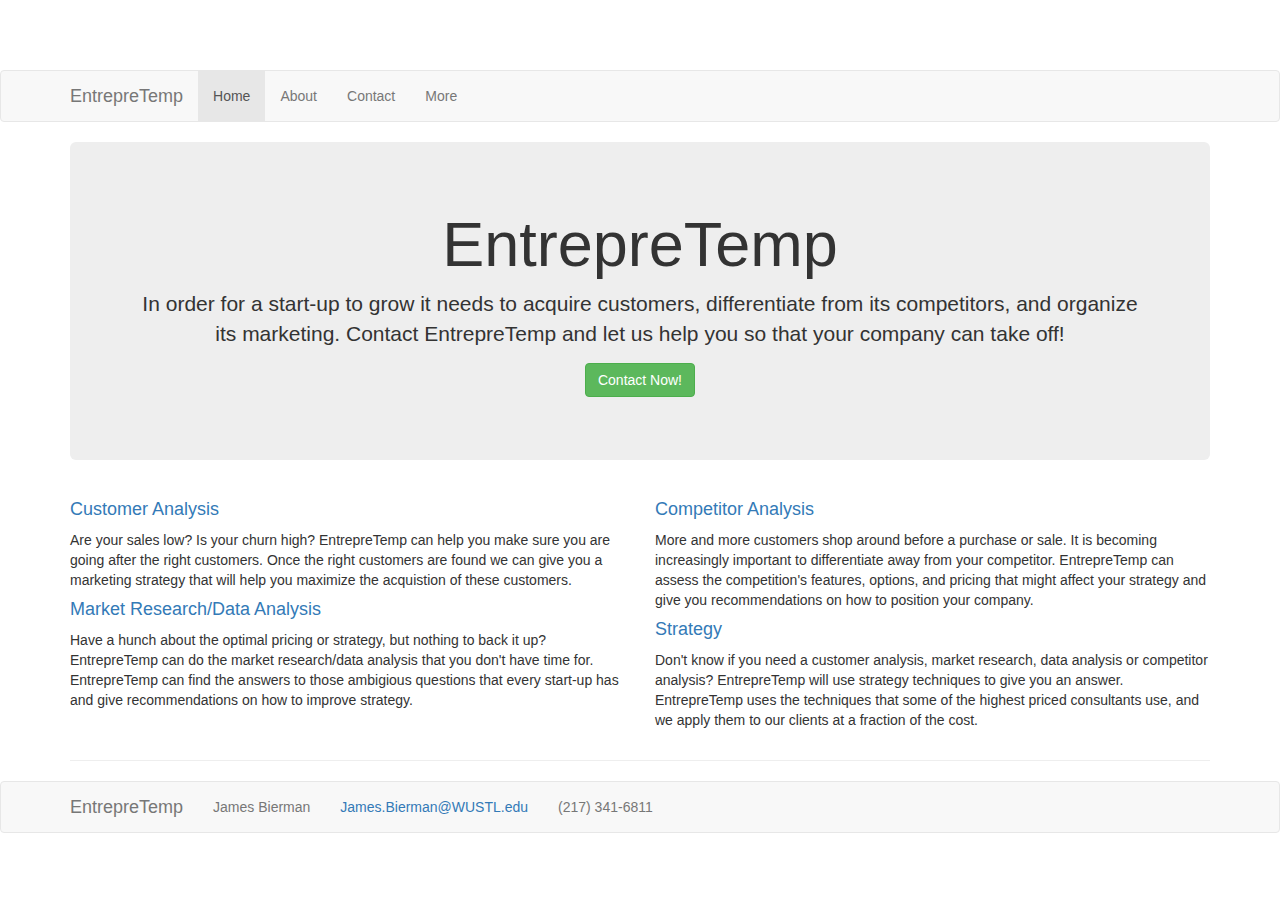
<file: index.html>
<!DOCTYPE html>
<html>
	<head>
		<link rel="stylesheet" type="text/css" href="bootstrap.css">
		<link rel="stylesheet" type="text/css" href="bootstrap.css">
		<script src="sample.js"></script>
	</head>
	<body>
<div class="navbar navbar-default">
  <div class="container">
    <a class="navbar-brand" href="index.html">EntrepreTemp</a>
    <ul class="nav navbar-nav">
      <li class="active"><a href="index.html">Home</a></li>
      <li><a href="about.html">About</a></li>
      <li><a href="contactgoogle.html">Contact</a></li>
      <li class="divider-vertical"></li>
      <li><a href="pdf/ppt.pdf">More</a></li>
    </ul>
  </div>
</div>

<div class="container">
  <div class="jumbotron text-center">
    <h1>EntrepreTemp</h1>
    <p class="lead">In order for a start-up to grow it needs to acquire customers, differentiate from its competitors, and organize its marketing.  Contact EntrepreTemp and let us help you so that your company can take off! </p>
    <p><a class="btn btn-large btn-success" href="contactgoogle.html" target="ext">Contact Now!</a></p>
  </div>
  
  <div class="row">
    <div class="col-lg-6">
      <h4><a href= "about.html#sec2">Customer Analysis</a></h4>
      <p>Are your sales low?  Is your churn high?  EntrepreTemp can help you make sure you are going after the right customers.  Once the right customers are found we can give you a marketing strategy that will help you maximize the acquistion of these customers.</p>
      
      <h4><a href= "about.html#sec3">Market Research/Data Analysis</a></h4>
      <p>Have a hunch about the optimal pricing or strategy, but nothing to back it up?  EntrepreTemp can do the market research/data analysis that you don't have time for.  EntrepreTemp can find the answers to those ambigious questions that every start-up has and give recommendations on how to improve strategy.</p>
    </div>
    
    <div class="col-lg-6">
      <h4><a href= "about.html#sec4">Competitor Analysis</a></h4>
      <p>More and more customers shop around before a purchase or sale.  It is becoming increasingly important to differentiate away from your competitor.  EntrepreTemp can assess the competition's features, options, and pricing that might affect your strategy and give you recommendations on how to position your company. </p>
      
      <h4><a href= "about.html#sec5">Strategy</a></h4>
      <p>Don't know if you need a customer analysis, market research, data analysis or competitor analysis?  EntrepreTemp will use strategy techniques to give you an answer.  EntrepreTemp uses the techniques that some of the highest priced consultants use, and we apply them to our clients at a fraction of the cost.</p>
    </div>
  </div>

  <hr>  
</div> <!-- /container -->
	</body>
<div class="navbar navbar-default">
  <div class="container">
    <a class="navbar-brand" href="#">EntrepreTemp</a>
    <p class="navbar-text">James Bierman</p>
    <p class="navbar-text"><a href="mailto:James.Bierman@WUSTL.edu?Subject=EntrepreTemp" target="_top">James.Bierman@WUSTL.edu</a></p>
    <p class="navbar-text">(217) 341-6811</p>
  </div>
</div>
</html>
</file>
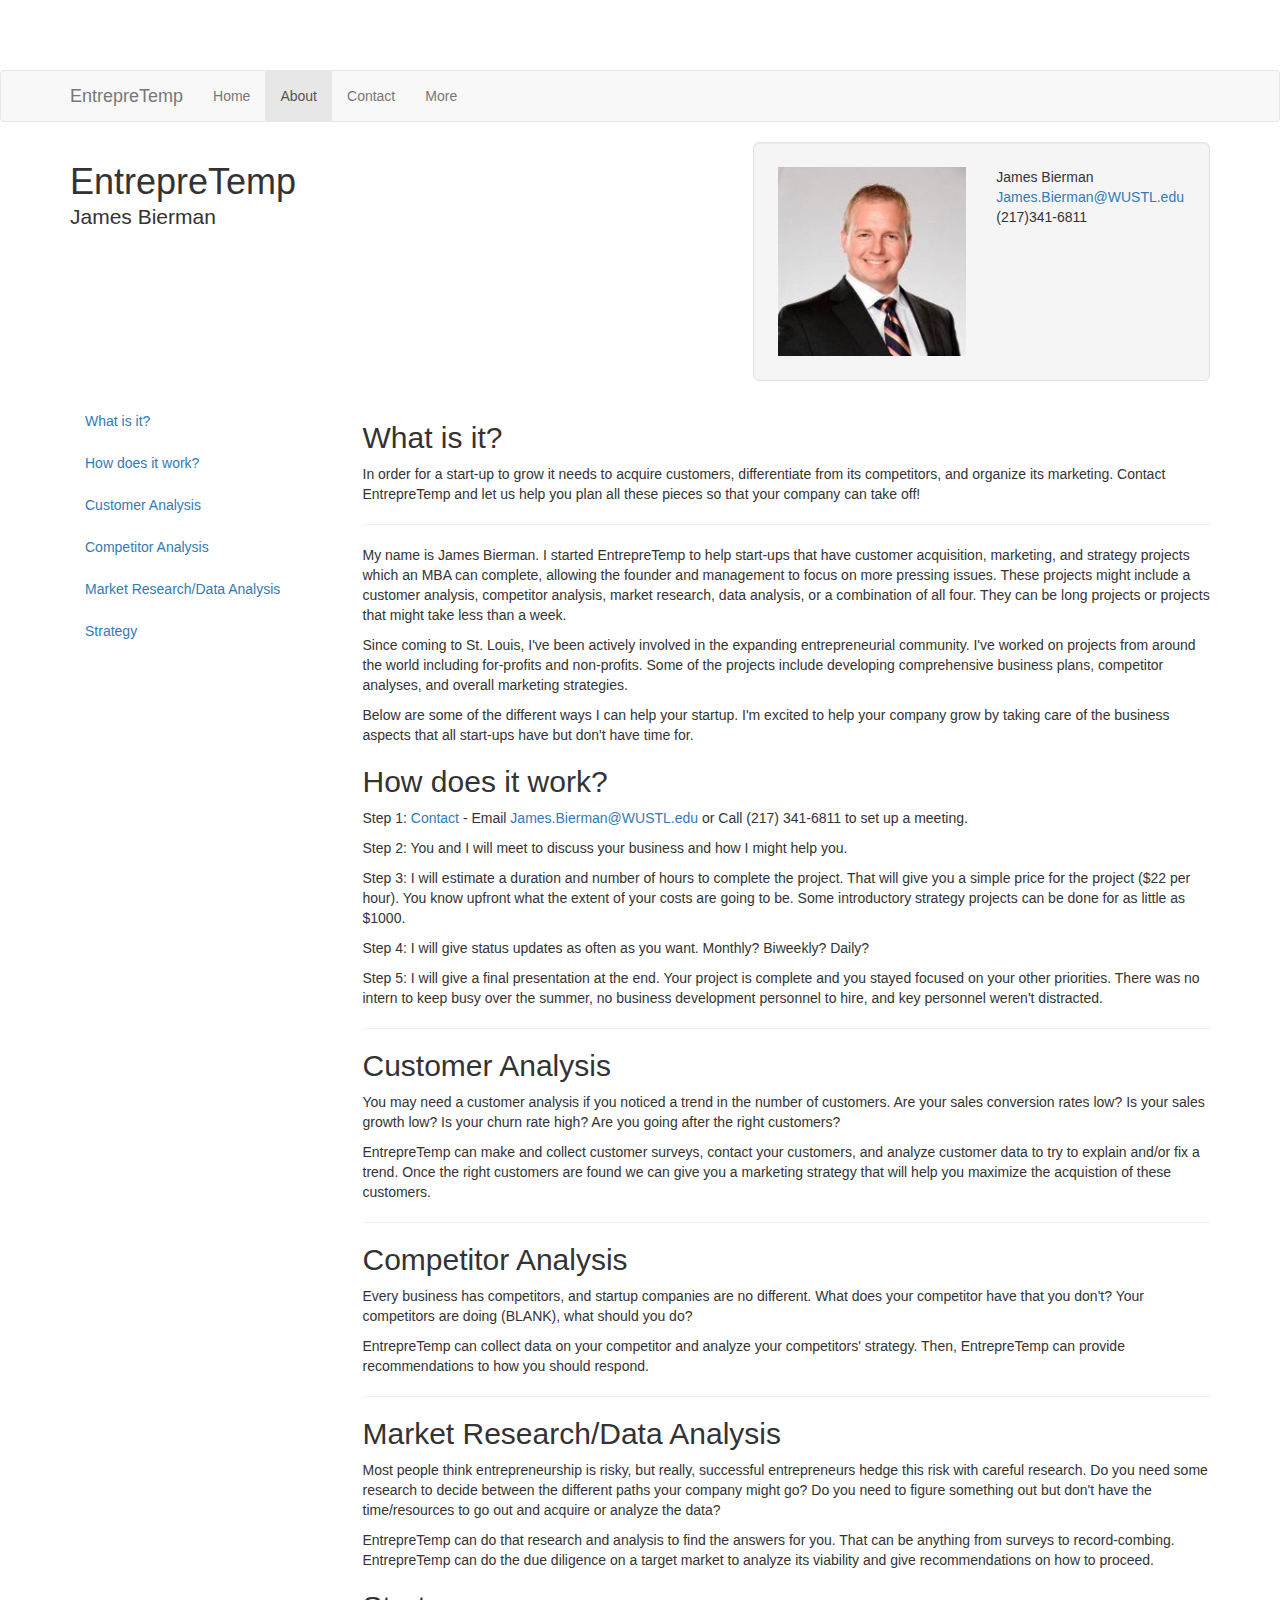
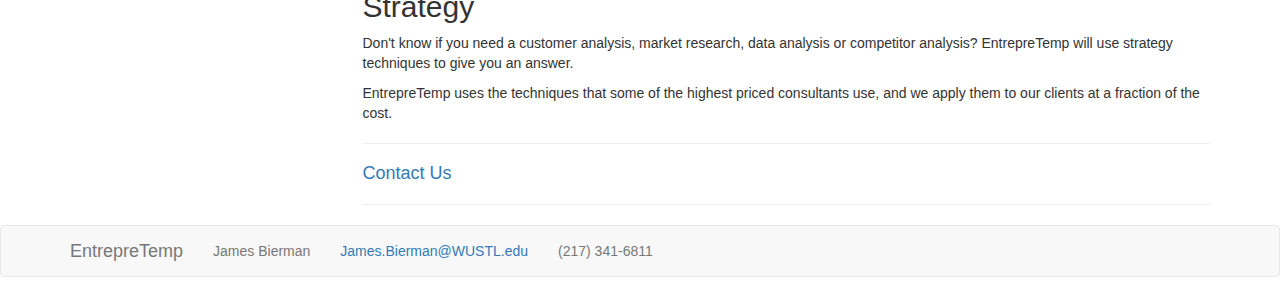
<file: about.html>
<!DOCTYPE html>
<html>
  <head>
    <link rel="stylesheet" type="text/css" href="bootstrap.css">
    <link rel="stylesheet" type="text/css" href="bootstrap.css">
    <script src="sample.js"></script>
  </head>
  <body>
<div class="navbar navbar-default">
  <div class="container">
    <a class="navbar-brand" href="#">EntrepreTemp</a>
    <ul class="nav navbar-nav">
      <li><a href="index.html">Home</a></li>
      <li class="active"><a href="about.html">About</a></li>
      <li><a href="contactgoogle.html">Contact</a></li>
      <li class="divider-vertical"></li>
      <li><a href="pdf/ppt.pdf">More</a></li>
    </ul>
  </div>
</div>

<div id="masthead">  
  <div class="container">
      <div class="row">
        <div class="col-md-7">
          <h1>EntrepreTemp
            <p class="lead">James Bierman</p>
          </h1>
        </div>
        <div class="col-md-5">
            <div class="well well-lg"> 
              <div class="row">
                <div class="col-sm-6">
                  <img src="images/profile.jpg" class="img-responsive">
                </div>
                <div class="col-sm-6">
                  James Bierman
                  <a href="mailto:James.Bierman@WUSTL.edu?Subject=EntrepreTemp" target="_top">James.Bierman@WUSTL.edu</a>
                  (217)341-6811
                </div>
              </div>
            </div>
        </div>
      </div> 
  </div><!--/container-->
</div><!--/masthead-->

<!--main-->
<div class="container">
  <div class="row">
      <!--left-->
      <div class="col-md-3" id="leftCol">
        <ul class="nav nav-stacked" id="sidebar">
          <li><a href="#sec0">What is it?</a></li>
          <li><a href="#sec1">How does it work?</a></li>
          <li><a href="#sec2">Customer Analysis</a></li>
          <li><a href="#sec3">Competitor Analysis</a></li>
          <li><a href="#sec4">Market Research/Data Analysis</a></li>
          <li><a href="#sec5">Strategy</a></li>
        </ul>
      </div><!--/left-->
      
      <!--right-->
      <div class="col-md-9">
        <h2 id="sec0">What is it?</h2>
        <p>
          In order for a start-up to grow it needs to acquire customers, differentiate from its competitors, and organize its marketing.  Contact EntrepreTemp and let us help you plan all these pieces so that your company can take off! </p>
        
        <hr>
        <p>
          My name is James Bierman.  I started EntrepreTemp to help start-ups that have customer acquisition, marketing, and strategy projects which an MBA can complete, allowing the founder and management to focus on more pressing issues.  These projects might include a customer analysis, competitor analysis, market research, data analysis, or a combination of all four.  They can be long projects or projects that might take less than a week.
        </p>
        <p></p>
         <p>
          Since coming to St. Louis, I've been actively involved in the expanding entrepreneurial community.  I've worked on projects from around the world including for-profits and non-profits.  Some of the projects include developing comprehensive business plans, competitor analyses, and overall marketing strategies.</p>
          <p></p>
          
        <p>
          Below are some of the different ways I can help your startup.  I'm excited to help your company grow by taking care of the business aspects that all start-ups have but don't have time for. </p>

        <h2 id="sec1">How does it work?</h2>
        <p>
          Step 1: <a href="contactgoogle.html">Contact</a> - Email <a href="mailto:James.Bierman@WUSTL.edu?Subject=EntrepreTemp" target="_top">James.Bierman@WUSTL.edu</a> or Call (217) 341-6811 to set up a meeting.</p>
        <p></p>
        <p>Step 2: You and I will meet to discuss your business and how I might help you.</p>
        <p></p>
        <p>Step 3: I will estimate a duration and number of hours to complete the project.  That will give you a simple price for the project ($22 per hour). You know upfront what the extent of your costs are going to be.  Some introductory strategy projects can be done for as little as $1000.</p> 
        <p></p>  
        <p>Step 4: I will give status updates as often as you want.  Monthly? Biweekly? Daily?</p>
        <p>Step 5: I will give a final presentation at the end.  Your project is complete and you stayed focused on your other priorities.  There was no intern to keep busy over the summer, no business development personnel to hire, and key personnel weren't distracted.
        <p></p>    
        <hr>

        <h2 id="sec2">Customer Analysis</h2>
        <p>
          You may need a customer analysis if you noticed a trend in the number of customers.  Are your sales conversion rates low?  Is your sales growth low?  Is your churn rate high?  Are you going after the right customers?
        </p>
        <p>
          EntrepreTemp can make and collect customer surveys, contact your customers, and analyze customer data to try to explain and/or fix a trend. Once the right customers are found we can give you a marketing strategy that will help you maximize the acquistion of these customers.</p>       
        <hr>
        
        <h2 id="sec3">Competitor Analysis</h2>
        <p>
          Every business has competitors, and startup companies are no different. 
          What does your competitor have that you don't?  Your competitors are doing (BLANK), what should you do?
        </p>
        <p>
          EntrepreTemp can collect data on your competitor and analyze your competitors' strategy.  Then, EntrepreTemp can provide recommendations to how you should respond.  </p>        
        <hr>
        
        <h2 id="sec4">Market Research/Data Analysis</h2>
        <p>
          Most people think entrepreneurship is risky, but really, successful entrepreneurs hedge this risk with careful research.  Do you need some research to decide between the different paths your company might go?  Do you need to figure something out but don't have the time/resources to go out and acquire or analyze the data?</p>
        <p>
          EntrepreTemp can do that research and analysis to find the answers for you. That can be anything from surveys to record-combing.  EntrepreTemp can do the due diligence on a target market to analyze its viability and give recommendations on how to proceed.</p>
        
        
        <h2 id="sec5">Strategy</h2>
        <p>
          Don't know if you need a customer analysis, market research, data analysis or competitor analysis?  EntrepreTemp will use strategy techniques to give you an answer.</p>
        <p>
          EntrepreTemp uses the techniques that some of the highest priced consultants use, and we apply them to our clients at a fraction of the cost.</p>
        
        <hr>
        <h4><a href="contactgoogle.html">Contact Us</a></h4>
        <hr>

        </div><!--/right-->
    </div><!--/row-->
</div><!--/container-->
<div class="navbar navbar-default">
  <div class="container">
    <a class="navbar-brand" href="#">EntrepreTemp</a>
    <p class="navbar-text">James Bierman</p>
    <p class="navbar-text"><a href="mailto:James.Bierman@WUSTL.edu?Subject=EntrepreTemp" target="_top">James.Bierman@WUSTL.edu</a></p>
    <p class="navbar-text">(217) 341-6811</p>
  </div>
</div>
  
</html>
</file>
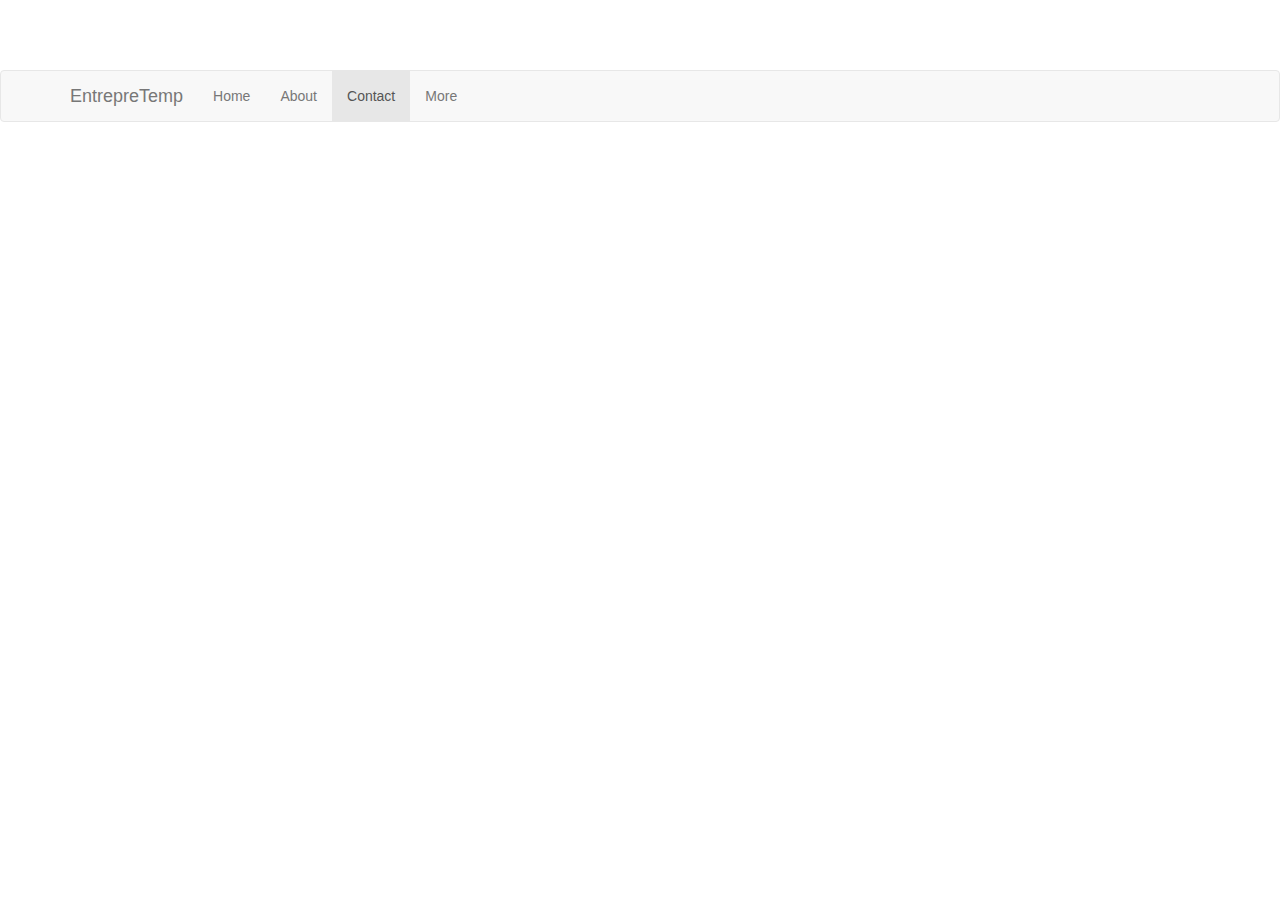
<file: contactgoogle.html>
<!DOCTYPE html>
<html>
	<head>
		<link rel="stylesheet" type="text/css" href="bootstrap.css">
		<link rel="stylesheet" type="text/css" href="bootstrap.css">
		<script src="sample.js"></script>
	</head>
	<body>
<div class="navbar navbar-default">
  <div class="container">
    <a class="navbar-brand" href="#">EntrepreTemp</a>
    <ul class="nav navbar-nav">
      <li><a href="index.html">Home</a></li>
      <li><a href="about.html">About</a></li>
      <li class="active"><a href="contactus.html">Contact</a></li>
      <li class="divider-vertical"></li>
      <li><a href="pdf/ppt.pdf">More</a></li>
    </ul>
  </div>
</div>

<div class="container">
	<iframe src="https://docs.google.com/forms/d/1S745ym6a4UqjlSCLBXGsAgUXI6RmTDorxuTrj2hbKik/viewform?embedded=true" width="760" height="700" frameborder="0" marginheight="0" marginwidth="0">Loading...</iframe> 
</div> 
</html>
</file>
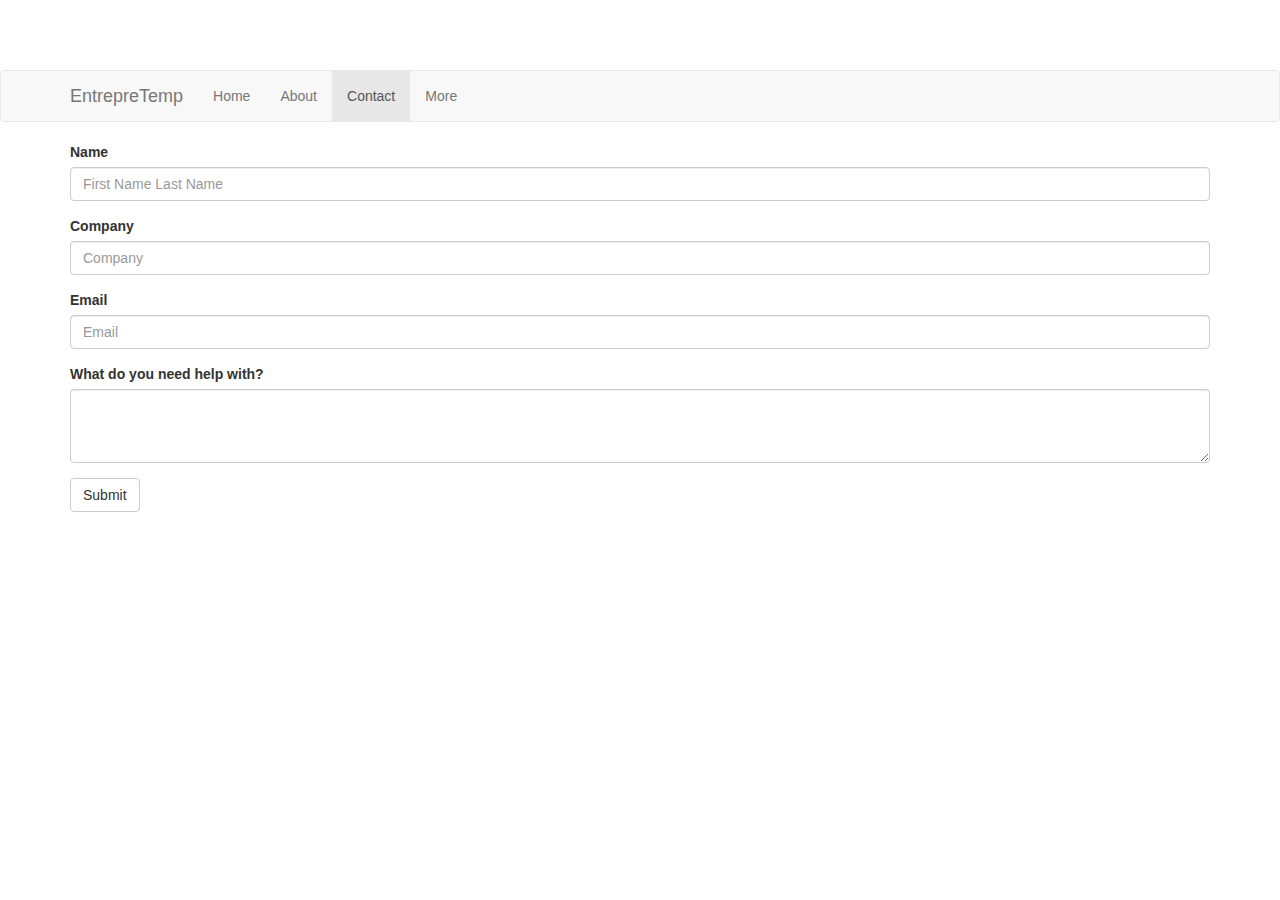
<file: contactus.html>
<!DOCTYPE html>
<html>
	<head>
		<link rel="stylesheet" type="text/css" href="bootstrap.css">
		<link rel="stylesheet" type="text/css" href="bootstrap.css">
		<script src="sample.js"></script>
	</head>
	<body>
<div class="navbar navbar-default">
  <div class="container">
    <a class="navbar-brand" href="#">EntrepreTemp</a>
    <ul class="nav navbar-nav">
      <li><a href="index.html">Home</a></li>
      <li><a href="about.html">About</a></li>
      <li class="active"><a href="contactus.html">Contact</a></li>
      <li class="divider-vertical"></li>
      <li><a href="pdf/ppt.pdf">More</a></li>
    </ul>
  </div>
</div>

<div class="container">
	<form>
  		<div class="form-group">
    		<label for="InputName">Name</label>
    		<input type="text" class="form-control" id="InputName" placeholder="First Name Last Name">
  		</div>
  		<div class="form-group">
    		<label for="InputCompany">Company</label>
    		<input type="text" class="form-control" id="InputCompany" placeholder="Company">
  		</div>
  		<div class="form-group">
    		<label for="InputEmail">Email</label>
    		<input type="email" class="form-control" id="InputEmail" placeholder="Email">
  		</div>
  		<div class="form-group">
    		<label for="InputNeed">What do you need help with?</label>
    		<textarea class="form-control" rows="3"></textarea>
  		</div>
  		<button type="submit" class="btn btn-default">Submit</button>
	</form>  
</div> 
</html>
</file>
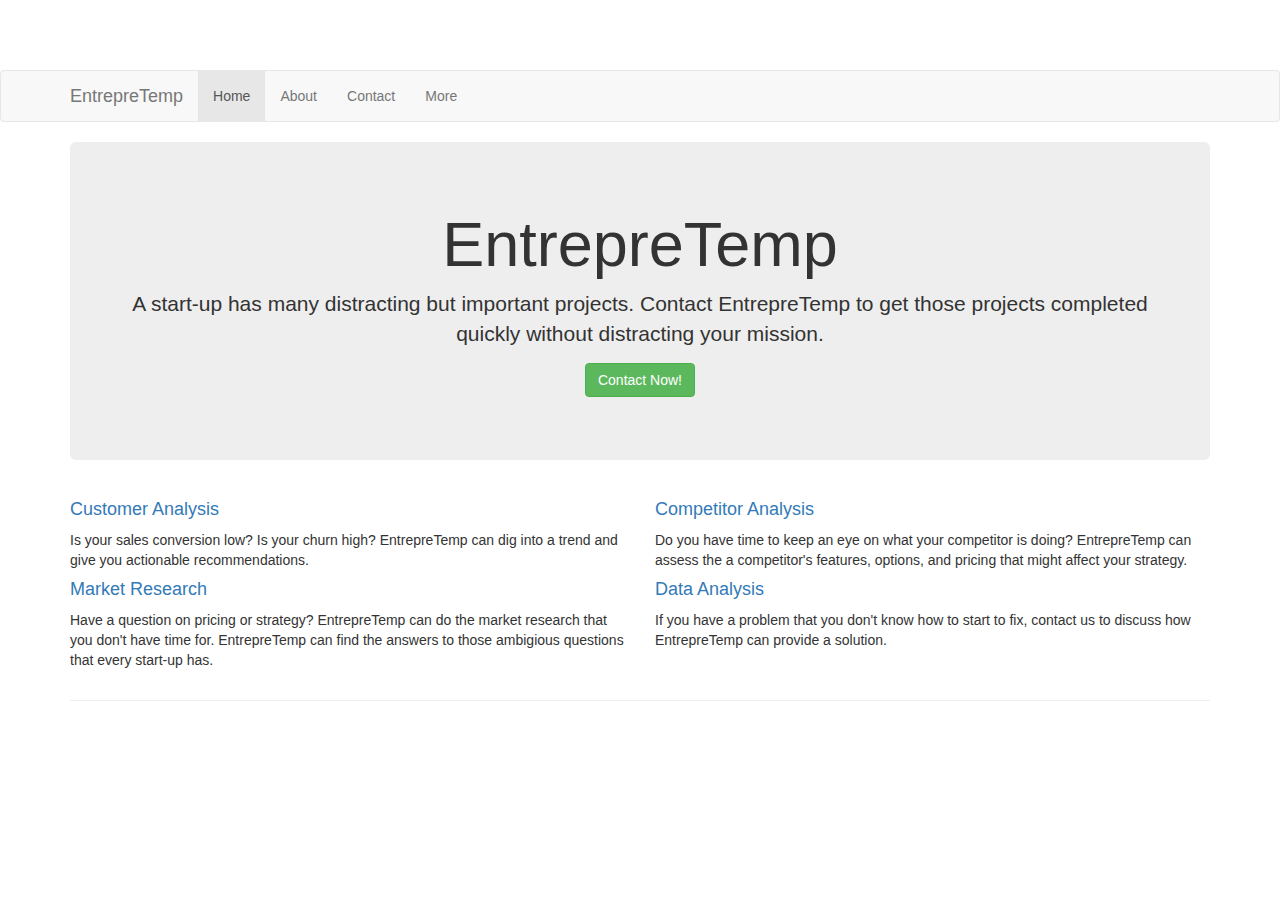
<file: index2.html>
<!DOCTYPE html>
<html>
	<head>
		<link rel="stylesheet" type="text/css" href="bootstrap.css">
		<link rel="stylesheet" type="text/css" href="bootstrap.css">
		<script src="sample.js"></script>
	</head>
	<body>
<div class="navbar navbar-default">
  <div class="container">
    <a class="navbar-brand" href="index.html">EntrepreTemp</a>
    <ul class="nav navbar-nav">
      <li class="active"><a href="index.html">Home</a></li>
      <li><a href="about.html">About</a></li>
      <li><a href="contactgoogle.html">Contact</a></li>
      <li class="divider-vertical"></li>
      <li><a href="pdf/ppt.pdf">More</a></li>
    </ul>
  </div>
</div>

<div class="container">
  <div class="jumbotron text-center">
    <h1>EntrepreTemp</h1>
    <p class="lead">A start-up has many distracting but important projects.  Contact EntrepreTemp to get those projects completed quickly without distracting your mission. </p>
    <p><a class="btn btn-large btn-success" href="contactgoogle.html" target="ext">Contact Now!</a></p>
  </div>
  
  <div class="row">
    <div class="col-lg-6">
      <h4><a href= "about.html#sec1">Customer Analysis</a></h4>
      <p>Is your sales conversion low?  Is your churn high?  EntrepreTemp can dig into a trend and give you actionable recommendations.</p>
      
      <h4><a href= "about.html#sec2">Market Research</a></h4>
      <p>Have a question on pricing or strategy?  EntrepreTemp can do the market research that you don't have time for.  EntrepreTemp can find the answers to those ambigious questions that every start-up has.</p>
    </div>
    
    <div class="col-lg-6">
      <h4><a href= "about.html#sec3">Competitor Analysis</a></h4>
      <p>Do you have time to keep an eye on what your competitor is doing?  EntrepreTemp can assess the a competitor's features, options, and pricing that might affect your strategy. </p>
      
      <h4><a href= "about.html#sec4">Data Analysis</a></h4>
      <p>If you have a problem that you don't know how to start to fix, contact us to discuss how EntrepreTemp can provide a solution.</p>
    </div>
  </div>

  <hr>  
</div> <!-- /container -->
	</body>
</html>
</file>
